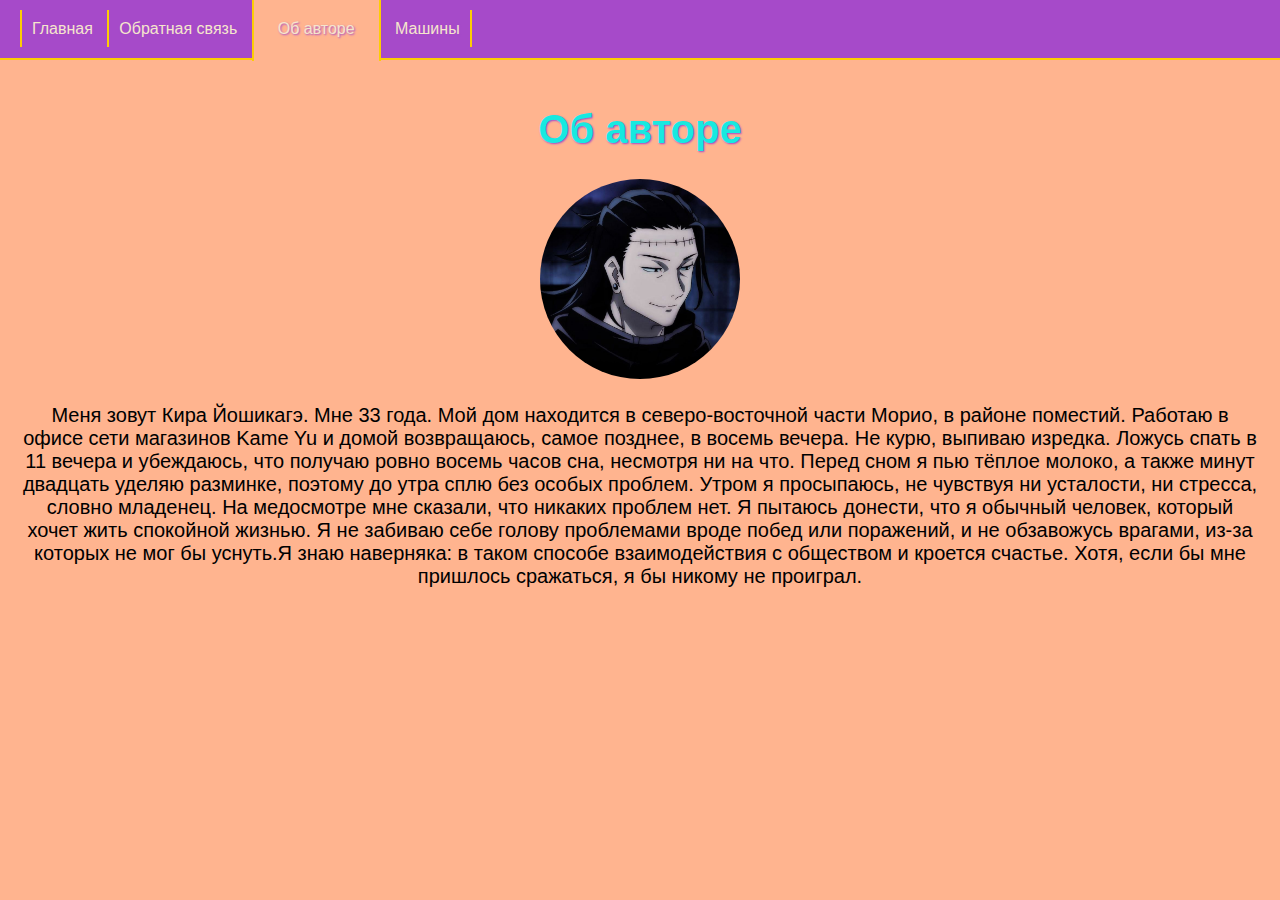
<file: about.html>
<!DOCTYPE html>
<html lang="en">

<head>
    <meta charset="UTF-8">
    <meta name="viewport" content="width=device-width, initial-scale=1.0">
    <link rel="icon" href="icon.ico" type="image/x-icon">
    <link rel="stylesheet" href="afaf.css">
    <title>Машины</title>
</head>

<body>
    <div class="navig">
        <div class="navigation">
            <a href="index.html" style="border-left: 2px solid #FCCD04;">Главная</a>
            <a href="swyaz.html" style="border-left: 2px solid #FCCD04;">Обратная связь</a>
            <a href="about.html"
                style="border-left: 2px solid #FCCD04; border-right: 2px solid #FCCD04; background-color: #FFB48F; padding: 24px;">Об
                авторе</a>
            <a href="cars.html" style="border-right: 2px solid #FCCD04;">Машины</a>
        </div>
    </div>
    <div class="container">
        <h1>Об авторе</h1>
        <img src="geto.jpg" alt="Фото автора" class="my_image">
        <p>
            Меня зовут Кира Йошикагэ. Мне 33 года. Мой дом находится в северо-восточной части Морио, в районе поместий.
            Работаю в офисе сети магазинов Kame Yu и домой возвращаюсь, самое позднее, в восемь вечера. Не курю, выпиваю
            изредка. Ложусь спать в 11 вечера и убеждаюсь, что получаю ровно восемь часов сна, несмотря ни на что. Перед
            сном я пью тёплое молоко, а также минут двадцать уделяю разминке, поэтому до утра сплю без особых проблем.
            Утром я просыпаюсь, не чувствуя ни усталости, ни стресса, словно младенец. На медосмотре мне сказали, что
            никаких проблем нет. Я пытаюсь донести, что я обычный человек, который хочет жить спокойной жизнью. Я не
            забиваю себе голову проблемами вроде побед или поражений, и не обзавожусь врагами, из-за которых не мог бы
            уснуть.Я знаю наверняка: в таком способе взаимодействия с обществом и кроется счастье. Хотя, если бы мне
            пришлось сражаться, я бы никому не проиграл.
        </p>
    </div>
</body>

</html>
</file>
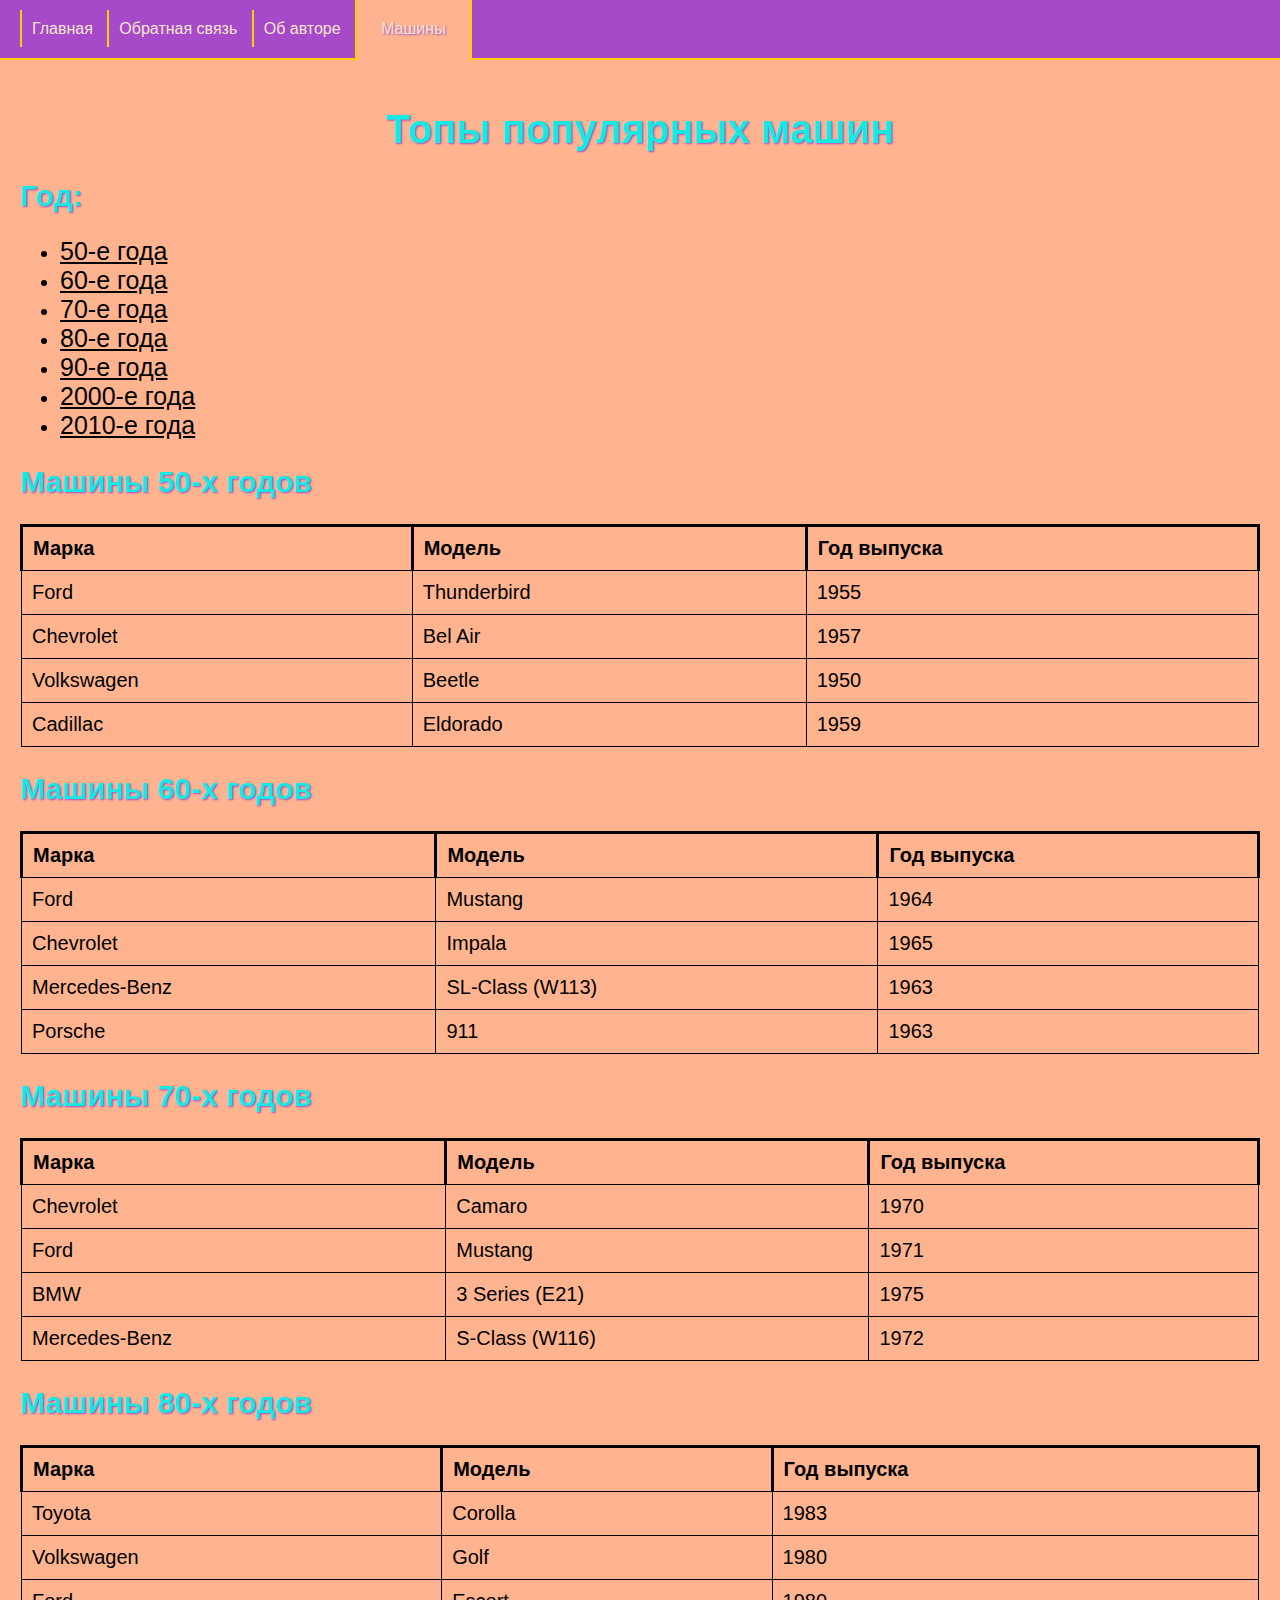
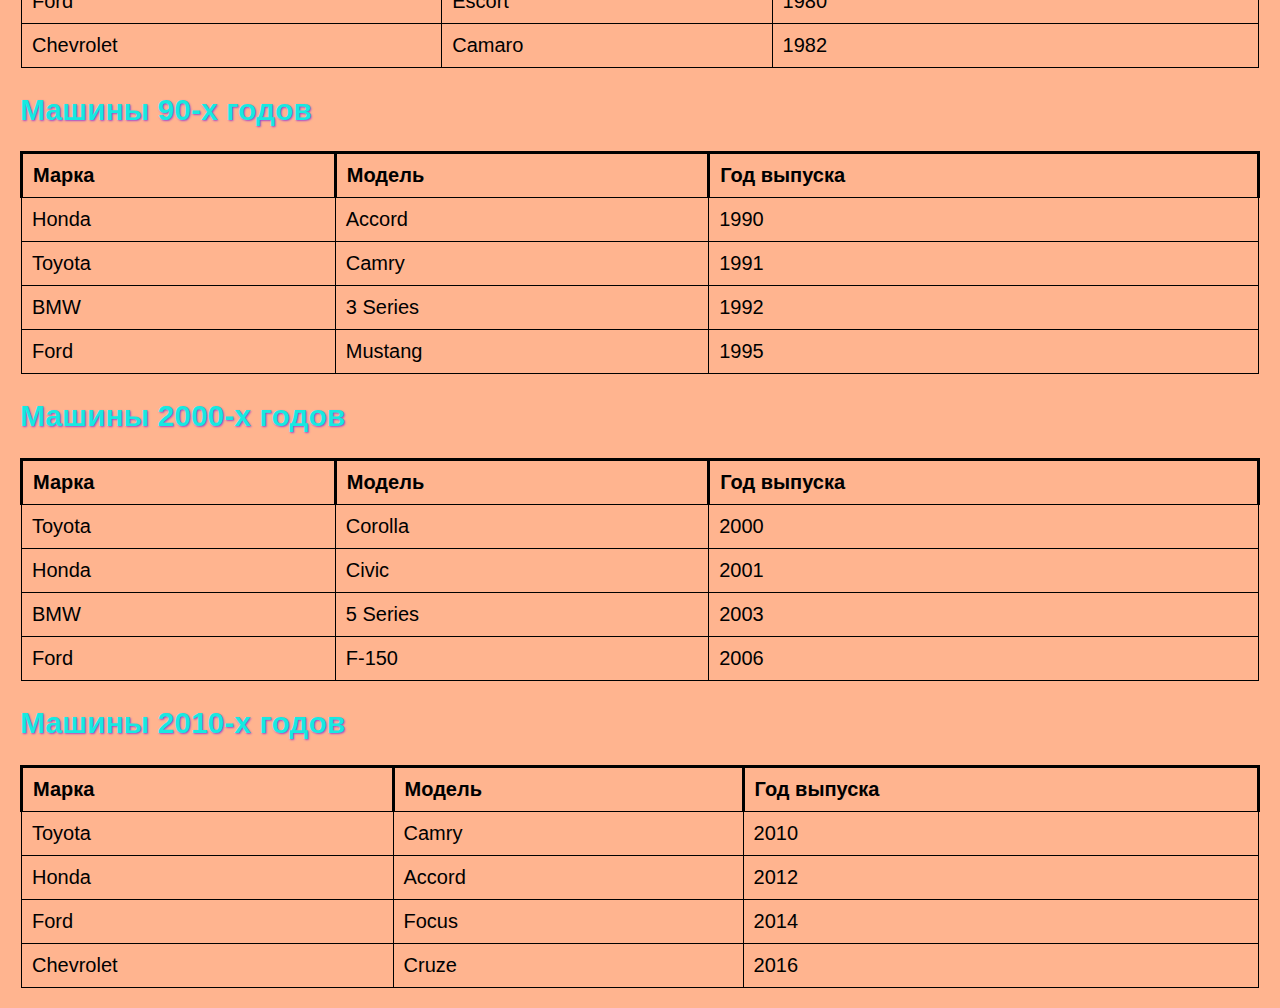
<file: cars.html>
<!DOCTYPE html>
<html lang="en">

<head>
    <meta charset="UTF-8">
    <meta name="viewport" content="width=device-width, initial-scale=1.0">
    <link rel="icon" href="icon.ico" type="image/x-icon">
    <link rel="stylesheet" href="afaf.css">
    <title>Машины</title>
    <style>
        table {
            border-collapse: collapse;
            width: 100%;
        }

        th,
        td {
            padding: 10px;
            text-align: left;
            border-bottom: 1px solid #000;
        }
    </style>
</head>

<body>
    <div class="navig">
        <div class="navigation">
            <a href="index.html" style="border-left: 2px solid #FCCD04;">Главная</a>
            <a href="swyaz.html" style="border-left: 2px solid #FCCD04;">Обратная связь</a>
            <a href="about.html" style="border-left: 2px solid #FCCD04;">Об авторе</a>
            <a href="cars.html"
                style="border-left: 2px solid #FCCD04; border-right: 2px solid #FCCD04; background-color: #FFB48F; padding: 24px;">Машины</a>
        </div>
    </div>
    <div class="container">
        <h1>Топы популярных машин</h1>
        <div class="container2">
            <h2>Год:</h2>
            <ul>
                <li><a href="#table1">50-е года</a></li>
                <li><a href="#table2">60-е года</a></li>
                <li><a href="#table3">70-е года</a></li>
                <li><a href="#table4">80-е года</a></li>
                <li><a href="#table5">90-е года</a></li>
                <li><a href="#table6">2000-е года</a></li>
                <li><a href="#table7">2010-е года</a></li>
            </ul>
            <h2 id="table1">Машины 50-х годов</h2>
            <table>
                <thead>
                    <tr>
                        <th>Марка</th>
                        <th>Модель</th>
                        <th>Год выпуска</th>
                    </tr>
                </thead>
                <tbody>
                    <tr>
                        <td>Ford</td>
                        <td>Thunderbird</td>
                        <td>1955</td>
                    </tr>
                    <tr>
                        <td>Chevrolet</td>
                        <td>Bel Air</td>
                        <td>1957</td>
                    </tr>
                    <tr>
                        <td>Volkswagen</td>
                        <td>Beetle</td>
                        <td>1950</td>
                    </tr>
                    <tr>
                        <td>Cadillac</td>
                        <td>Eldorado</td>
                        <td>1959</td>
                    </tr>
                </tbody>
            </table>
            <h2 id="table2">Машины 60-х годов</h2>
            <table>
                <thead>
                    <tr>
                        <th>Марка</th>
                        <th>Модель</th>
                        <th>Год выпуска</th>
                    </tr>
                </thead>
                <tbody>
                    <tr>
                        <td>Ford</td>
                        <td>Mustang</td>
                        <td>1964</td>
                    </tr>
                    <tr>
                        <td>Chevrolet</td>
                        <td>Impala</td>
                        <td>1965</td>
                    </tr>
                    <tr>
                        <td>Mercedes-Benz</td>
                        <td>SL-Class (W113)</td>
                        <td>1963</td>
                    </tr>
                    <tr>
                        <td>Porsche</td>
                        <td>911</td>
                        <td>1963</td>
                    </tr>
                </tbody>
            </table>
            <h2 id="table3">Машины 70-х годов</h2>
            <table>
                <thead>
                    <tr>
                        <th>Марка</th>
                        <th>Модель</th>
                        <th>Год выпуска</th>
                    </tr>
                </thead>
                <tbody>
                    <tr>
                        <td>Chevrolet</td>
                        <td>Camaro</td>
                        <td>1970</td>
                    </tr>
                    <tr>
                        <td>Ford</td>
                        <td>Mustang</td>
                        <td>1971</td>
                    </tr>
                    <tr>
                        <td>BMW</td>
                        <td>3 Series (E21)</td>
                        <td>1975</td>
                    </tr>
                    <tr>
                        <td>Mercedes-Benz</td>
                        <td>S-Class (W116)</td>
                        <td>1972</td>
                    </tr>
                </tbody>
            </table>

            <h2 id="table4">Машины 80-х годов</h2>
            <table>
                <thead>
                    <tr>
                        <th>Марка</th>
                        <th>Модель</th>
                        <th>Год выпуска</th>
                    </tr>
                </thead>
                <tbody>
                    <tr>
                        <td>Toyota</td>
                        <td>Corolla</td>
                        <td>1983</td>
                    </tr>
                    <tr>
                        <td>Volkswagen</td>
                        <td>Golf</td>
                        <td>1980</td>
                    </tr>
                    <tr>
                        <td>Ford</td>
                        <td>Escort</td>
                        <td>1980</td>
                    </tr>
                    <tr>
                        <td>Chevrolet</td>
                        <td>Camaro</td>
                        <td>1982</td>
                    </tr>
                </tbody>
            </table>
            <h2 id="table5">Машины 90-х годов</h2>
            <table>
                <thead>
                    <tr>
                        <th>Марка</th>
                        <th>Модель</th>
                        <th>Год выпуска</th>
                    </tr>
                </thead>
                <tbody>
                    <tr>
                        <td>Honda</td>
                        <td>Accord</td>
                        <td>1990</td>
                    </tr>
                    <tr>
                        <td>Toyota</td>
                        <td>Camry</td>
                        <td>1991</td>
                    </tr>
                    <tr>
                        <td>BMW</td>
                        <td>3 Series</td>
                        <td>1992</td>
                    </tr>
                    <tr>
                        <td>Ford</td>
                        <td>Mustang</td>
                        <td>1995</td>
                    </tr>
                </tbody>
            </table>
            <h2 id="table6">Машины 2000-х годов</h2>
            <table>
                <thead>
                    <tr>
                        <th>Марка</th>
                        <th>Модель</th>
                        <th>Год выпуска</th>
                    </tr>
                </thead>
                <tbody>
                    <tr>
                        <td>Toyota</td>
                        <td>Corolla</td>
                        <td>2000</td>
                    </tr>
                    <tr>
                        <td>Honda</td>
                        <td>Civic</td>
                        <td>2001</td>
                    </tr>
                    <tr>
                        <td>BMW</td>
                        <td>5 Series</td>
                        <td>2003</td>
                    </tr>
                    <tr>
                        <td>Ford</td>
                        <td>F-150</td>
                        <td>2006</td>
                    </tr>
                </tbody>
            </table>
            <h2 id="table7">Машины 2010-х годов</h2>
            <table>
                <thead>
                    <tr>
                        <th>Марка</th>
                        <th>Модель</th>
                        <th>Год выпуска</th>
                    </tr>
                </thead>
                <tbody>
                    <tr>
                        <td>Toyota</td>
                        <td>Camry</td>
                        <td>2010</td>
                    </tr>
                    <tr>
                        <td>Honda</td>
                        <td>Accord</td>
                        <td>2012</td>
                    </tr>
                    <tr>
                        <td>Ford</td>
                        <td>Focus</td>
                        <td>2014</td>
                    </tr>
                    <tr>
                        <td>Chevrolet</td>
                        <td>Cruze</td>
                        <td>2016</td>
                    </tr>
                </tbody>
            </table>
        </div>
    </div>
</body>

</html>
</file>
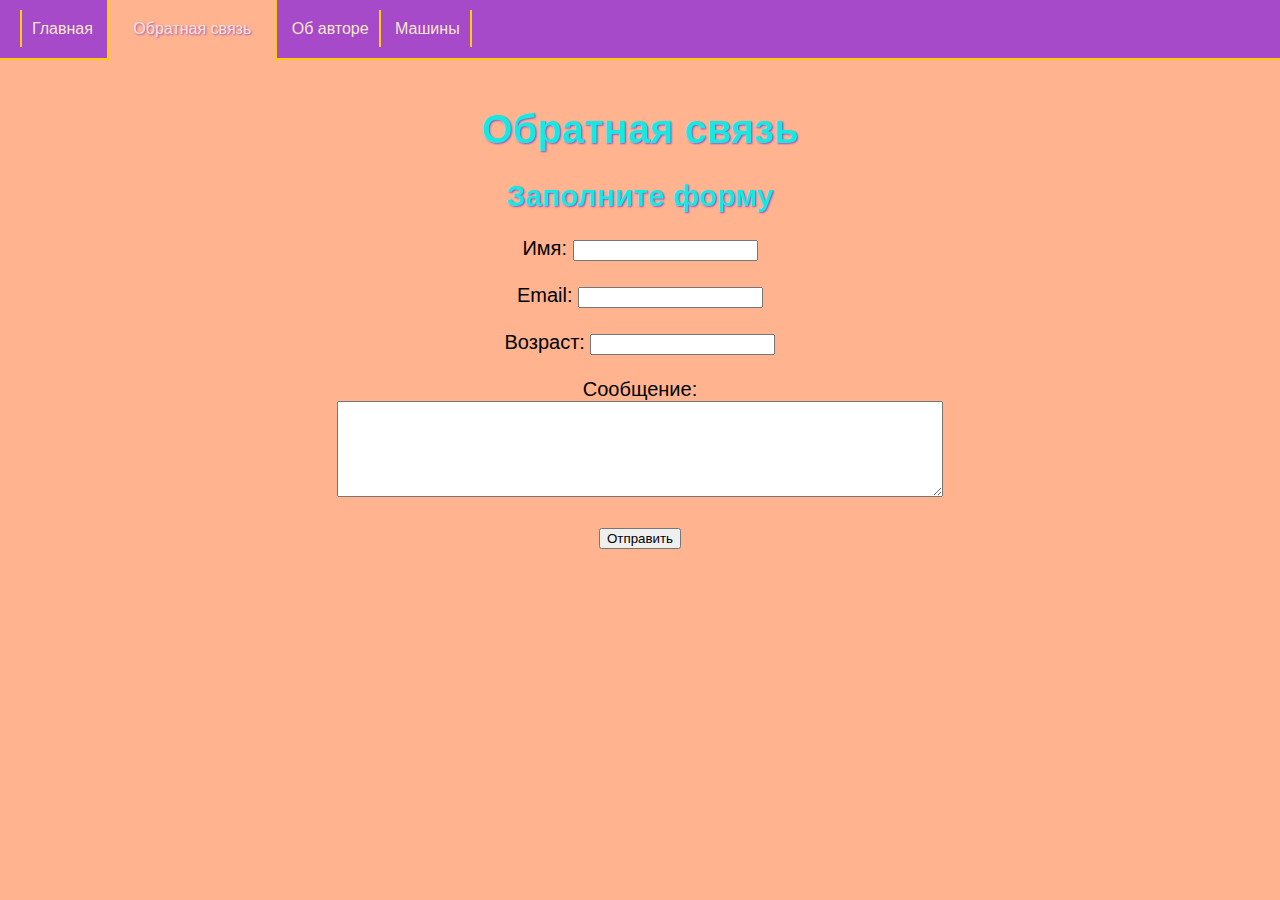
<file: swyaz.html>
<!DOCTYPE html>
<html lang="en">

<head>
    <meta charset="UTF-8">
    <meta name="viewport" content="width=device-width, initial-scale=1.0">
    <link rel="icon" href="icon.ico" type="image/x-icon">
    <link rel="stylesheet" href="afaf.css">
    <title>Машины</title>
    <script>
        function showConfirmation() {
            alert("Данные записаны");
        }
    </script>
</head>

<body>
    <div class="navig">
        <div class="navigation">
            <a href="index.html" style="border-left: 2px solid #FCCD04;">Главная</a>
            <a href="swyaz.html"
                style="border-left: 2px solid #FCCD04; border-right: 2px solid #FCCD04; background-color: #FFB48F; padding: 24px;">Обратная
                связь</a>
            <a href="about.html" style="border-right: 2px solid #FCCD04;">Об авторе</a>
            <a href="cars.html" style="border-right: 2px solid #FCCD04;">Машины</a>
        </div>
    </div>
    <div class="container">
        <h1>Обратная связь</h1>
        <h2>Заполните форму</h2>
        <form>
            <label for="name">Имя:</label>
            <input type="text" id="name" name="name" required><br><br>

            <label for="email">Email:</label>
            <input type="email" id="email" name="email" required><br><br>

            <label for="age">Возраст:</label>
            <input type="number" id="age" name="age" required><br><br>

            <label for="message">Сообщение:</label><br>
            <textarea id="message" class="message" name="message" rows="4" cols="50" required></textarea><br><br>

            <input type="button" value="Отправить" onclick="showConfirmation()">
        </form>
    </div>
</body>

</html>
</file>
<file: afaf.css>
@media (max-width: 768px) {
    body {
        background-color: #FFB48F;
        font-family: Arial, sans-serif;
        margin: 0;
        padding: 0;
    }

    .navigation {
        background-color: #A64AC9;
        padding: 10px;
    }

    .navig {
        border-bottom: 1px solid #FCCD04;
    }

    .navigation a {
        color: #F5E6CC;
        font-size: 10px;
        margin-right: 0px;
        text-decoration: none;
        text-shadow: 1px 1px 2px #A64AC9;
        padding: 2px;
    }


    .container {
        margin: 0 auto;
        padding: 10px;
        font-size: 10px;
        text-align: center;
    }

    .container2 {
        text-align: left;
    }

    .container2 li a {
        font-size: 13px;
        color: #000;
    }

    h1 {
        color: #17E9E0;
        text-shadow: 1px 1px 2px #A64AC9;
    }

    h2 {
        color: #17E9E0;
        text-shadow: 1px 1px 2px #A64AC9;
    }

    .my_image {
        border-radius: 50%;
        width: 100px;
        height: 100px;
        object-fit: cover;
    }

    .author-image {
        border-radius: 50%;
        width: 100px;
        height: 100px;
        object-fit: cover;
    }

    .car-image {
        width: 150px;
        height: 97px;
    }

    .video {
        width: 300px;
        height: auto;
    }

    .message {
        width: 250px;
        height: 40px;
    }

    table {
        border-collapse: collapse;
        width: 100%;
    }

    th {
        border: 2px solid #000;
    }

    table,
    td {
        padding: 5px;
        text-align: left;
        border: 1px solid #000;
    }
}

@media (min-width: 627px) {
    body {
        background-color: #FFB48F;
        font-family: Arial, sans-serif;
        margin: 0;
        padding: 0;
    }

    .navigation {
        background-color: #A64AC9;
        padding: 20px;
    }

    .navig {
        border-bottom: 2px solid #FCCD04;
    }

    .navigation a {
        color: #F5E6CC;
        margin-right: 0px;
        text-decoration: none;
        text-shadow: 1px 1px 2px #A64AC9;
        padding: 10px;
        font-size: 16px;
    }


    .container {
        margin: 0 auto;
        padding: 20px;
        font-size: 20px;
        text-align: center;
    }

    .container2 {
        text-align: left;
    }

    .container2 li a {
        font-size: 25px;
        color: #000;
    }

    h1 {
        color: #17E9E0;
        text-shadow: 1px 1px 2px #A64AC9;
    }

    h2 {
        color: #17E9E0;
        text-shadow: 1px 1px 2px #A64AC9;
    }

    .my_image {
        border-radius: 50%;
        width: 200px;
        height: 200px;
        object-fit: cover;
    }

    .author-image {
        border-radius: 50%;
        width: 200px;
        height: 200px;
        object-fit: cover;
    }

    .car-image {
        width: 300px;
        height: 195px;
    }

    .video {
        width: 600px;
        height: auto;
    }

    .message {
        width: 600px;
        height: 90px;
    }

    table {
        border-collapse: collapse;
        width: 100%;
    }

    th {
        border: 3px solid #000;
    }

    table,
    td {
        padding: 5px;
        text-align: left;
        border: 1px solid #000;
    }

}
</file>
